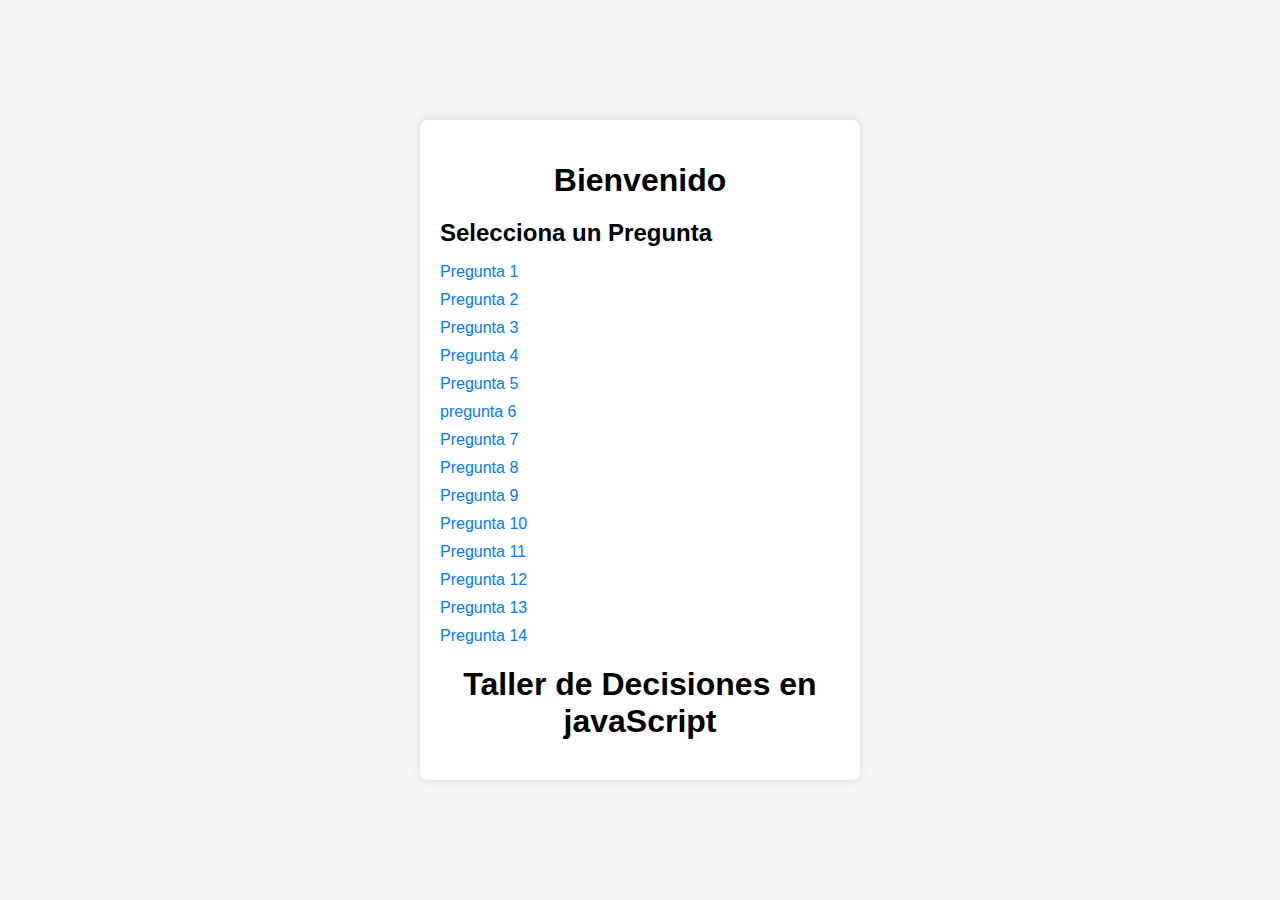
<file: index.html>
<!DOCTYPE html>
<html lang="es">
<head>
    <meta charset="UTF-8">
    <meta name="viewport" content="width=device-width, initial-scale=1.0">
    <title>Taller 2 </title>
    <link rel="stylesheet" href="assets/css/index.css">
</head>
<body>
    <div class="contenedor">
        <h1>Bienvenido</h1>
            
        <div id="talleres">
            <h2>Selecciona un Pregunta</h2>
            <ul>
                <li><a href="1.html">Pregunta 1</a></li>
                <li><a href="2.html">Pregunta 2</a></li>
                <li><a href="3.html">Pregunta 3</a></li>
                <li><a href="4.html">Pregunta 4 </a></li>
                <li><a href="5.html">Pregunta 5</a></li>
                <li><a href="6.html">pregunta 6</a></li>
                <li><a href="7.html">Pregunta 7</a></li>
                <li><a href="8.html">Pregunta 8 </a></li>
                <li><a href="9.html">Pregunta 9</a></li>
                <li><a href="10.html">Pregunta 10</a></li>
                <li><a href="11.html">Pregunta 11</a></li>
                <li><a href="12.html">Pregunta 12 </a></li>
                <li><a href="13.html">Pregunta 13</a></li>
                <li><a href="14.html">Pregunta 14</a></li>
                <h1>Taller de Decisiones en javaScript </h1>
              
            </ul>
        </div>

        
</body>
</html>
</file>
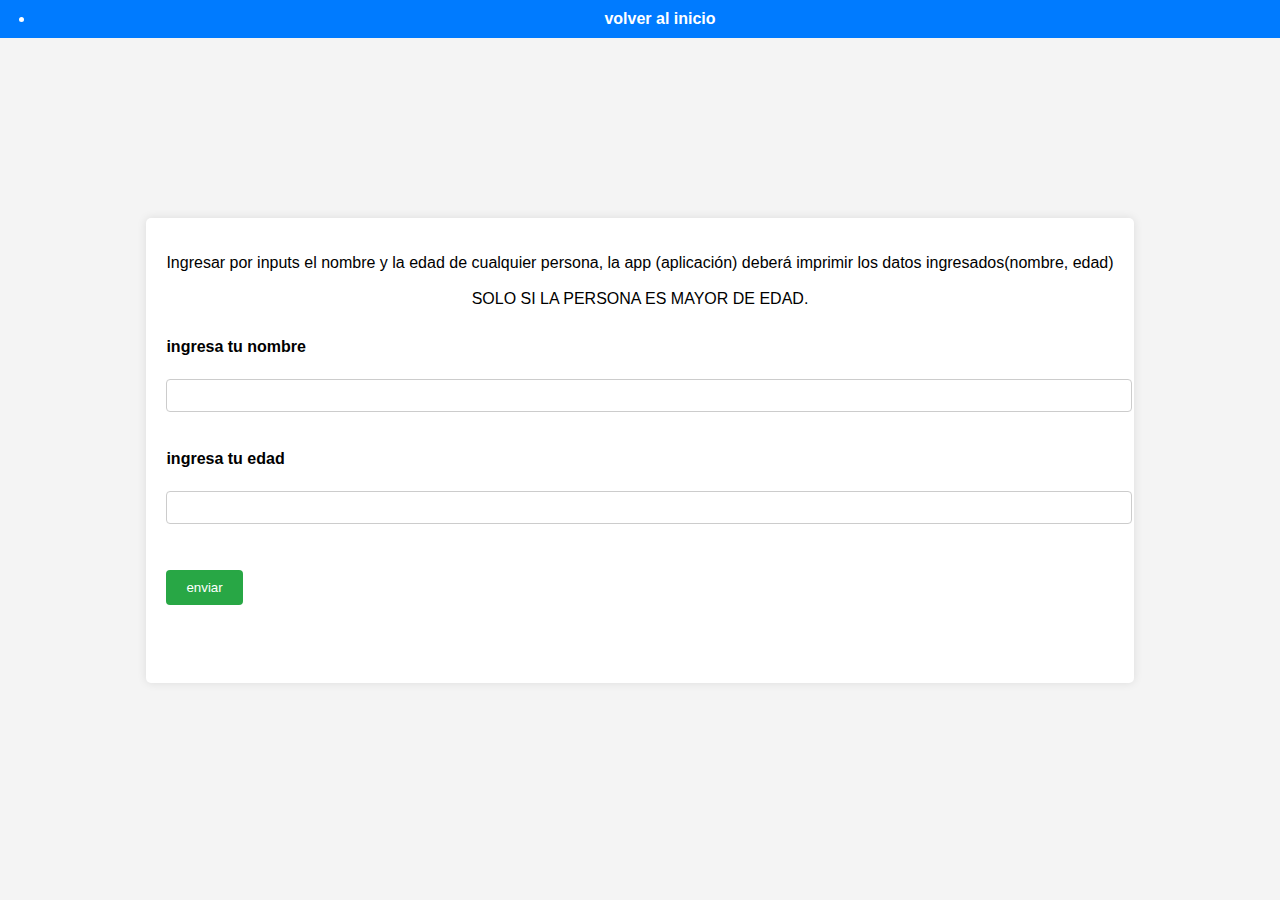
<file: 1.html>
<!DOCTYPE html>
<html lang="en">
<head>
    <meta charset="UTF-8">
    <meta name="viewport" content="width=device-width, initial-scale=1.0">
    <title>documento 1</title>
    <link rel="stylesheet" href="assets/css/1.css">
</head>
<body>
  <div class="menu">

    <li><ul>
      <a href="index.html">volver al inicio</a>
    </ul></li>
  </div>
  <div class="contenedor">
    <p> Ingresar por inputs el nombre y la edad de cualquier persona, la app (aplicación) deberá imprimir
        los datos ingresados(nombre, edad) <BR>
        </BR>SOLO SI LA PERSONA ES MAYOR DE EDAD.</p>
    <label for="nombre">ingresa tu nombre</label>
    <br>
    <input type="text" name="nombre" id="nombre">
    <br>
    <label for="edad">ingresa tu edad</label>
    <br>
    <input type="number" name="edad" id="edad">
    <br>
    <br>
    <button type="button" onclick="enviar()">enviar</button>
    <br>

    <div id="resultado">
      <p id="mensaje"></p>
  </div>
  </div>
   

       
    

    <script src="assets/js/ejemplo1.js"></script>
</body>
</html>
</file>
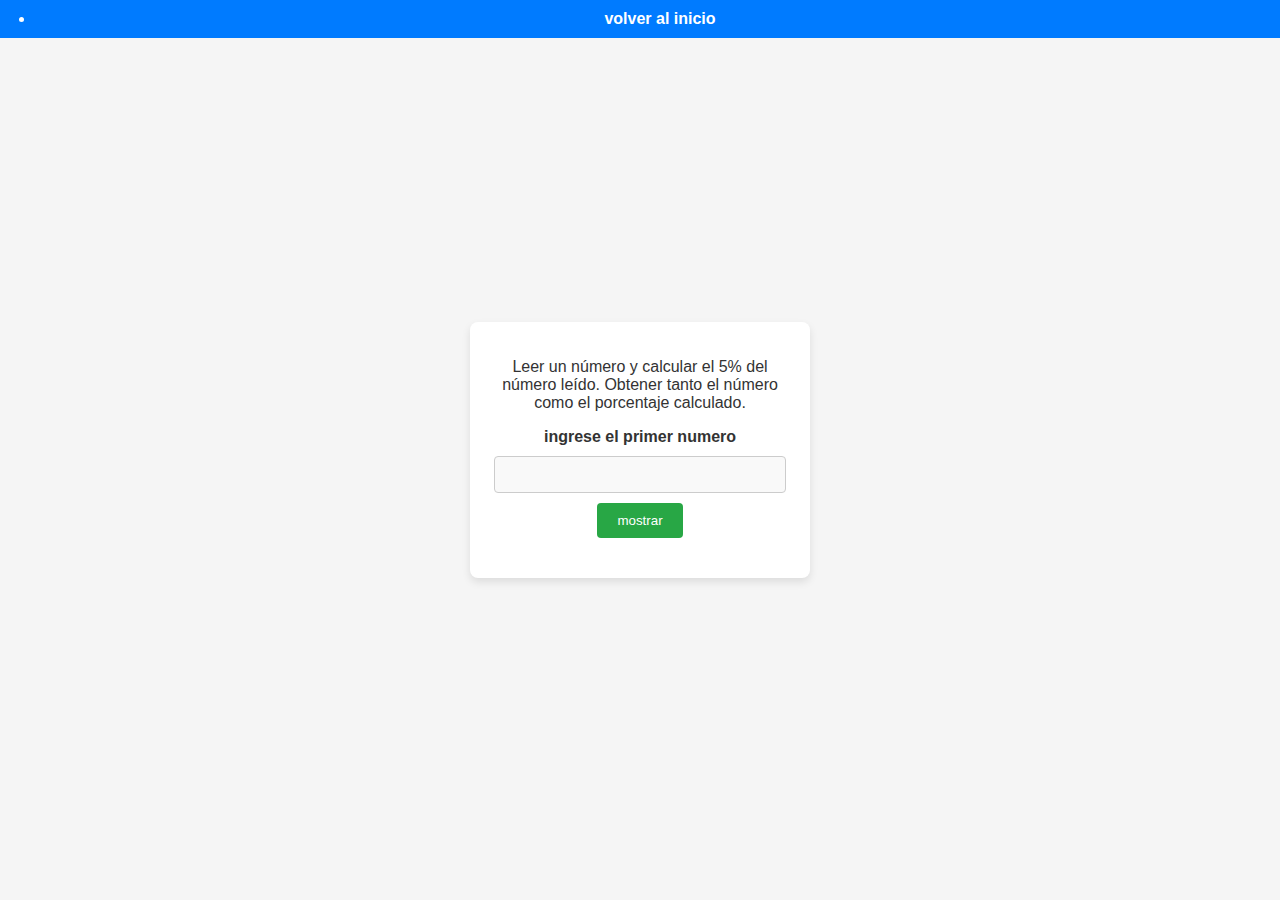
<file: 10.html>
<!DOCTYPE html>
<html lang="en">
<head>
    <meta charset="UTF-8">
    <meta name="viewport" content="width=device-width, initial-scale=1.0">
    <title>Document10</title>
    <link rel="stylesheet" href="assets/css/10.css">
</head>
<body>
    <div class="menu">

        <li><ul>
          <a href="index.html">volver al inicio</a>
        </ul></li>
      </div>
    <div class="contenedor">
        <p>Leer un número y calcular el 5% del número leído. Obtener tanto el número como el porcentaje
            calculado.   </p>
        <label for="numero1">ingrese el primer numero</label>
        <input type="number" name="numero1" id="numero1">
        <br>
       
        
        <button type="button" onclick="mostrar()">mostrar</button>
        <br>
        <div id="resultado">
            <p id="mensaje"></p>
        </div>
    </div>
   
    <script src="assets/js/ejemplo10.js"></script>

</body>
</html>
</file>
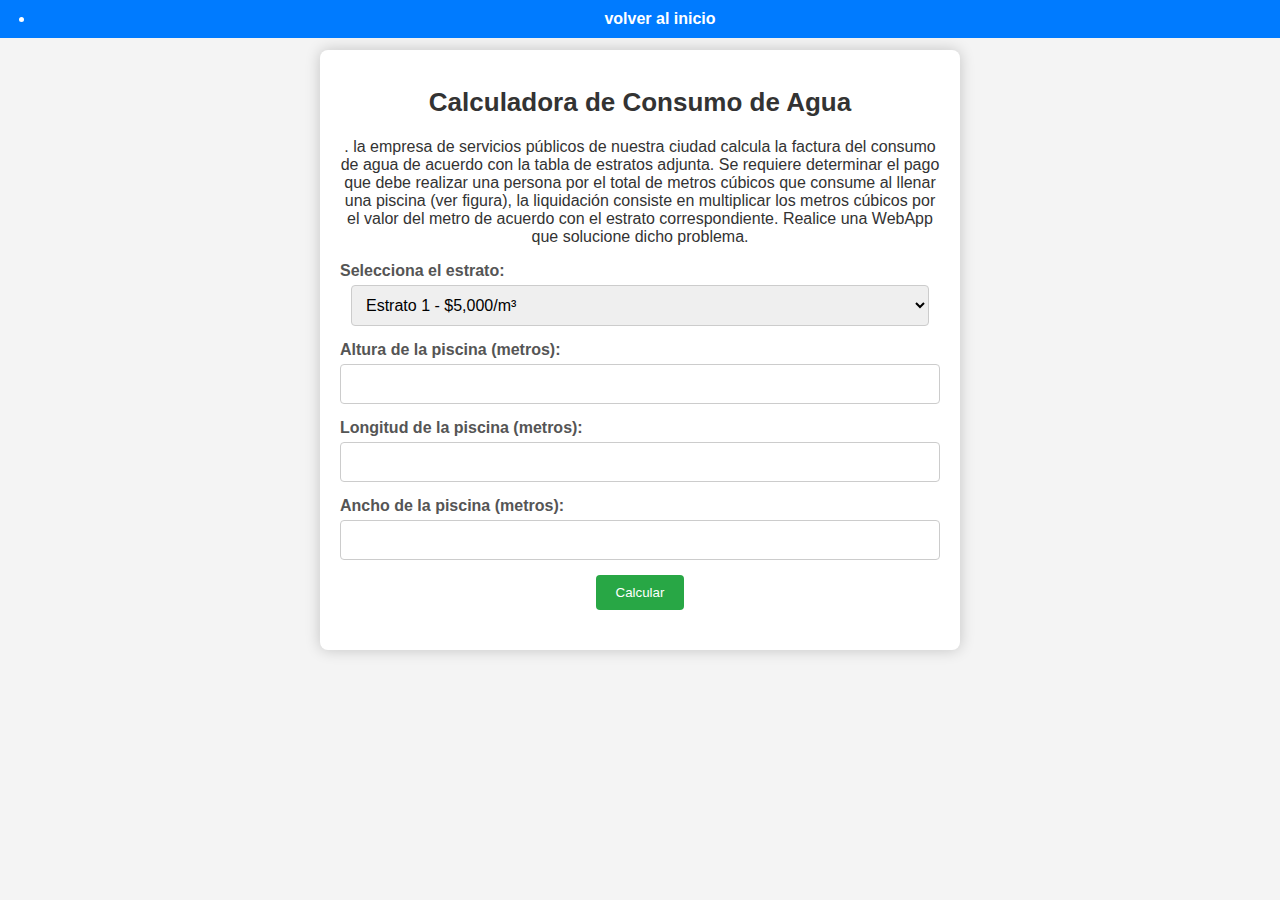
<file: 11.html>
<!DOCTYPE html>
<html lang="es">
<head>
    <meta charset="UTF-8">
    <meta name="viewport" content="width=device-width, initial-scale=1.0">
    <title>Calculadora de Consumo de Agua</title>
    <link rel="stylesheet" href="assets/css/11.css">
</head>
<body>
    <div class="menu">

        <li><ul>
          <a href="index.html">volver al inicio</a>
        </ul></li>
      </div>
    <div class="contenedor">
        <h1>Calculadora de Consumo de Agua</h1>
        <p>. la empresa de servicios públicos de nuestra ciudad calcula la factura del consumo de agua de
            acuerdo con la tabla de estratos adjunta. Se requiere determinar el pago que debe realizar una
            persona por el total de metros cúbicos que consume al llenar una piscina (ver figura), la
            liquidación consiste en multiplicar los metros cúbicos por el valor del metro de acuerdo con el
            estrato correspondiente. Realice una WebApp que solucione dicho problema. </p>

        <label for="estrato">Selecciona el estrato:</label>
        <select id="estrato" required>
            <option value="5000">Estrato 1 - $5,000/m³</option>
            <option value="6500">Estrato 2 - $6,500/m³</option>
            <option value="7000">Estrato 3 - $7,000/m³</option>
            <option value="8000">Estrato 4 - $8,000/m³</option>
            <option value="9200">Estrato 5 - $9,200/m³</option>
        </select>

        <label for="altura">Altura de la piscina (metros):</label>
        <input type="number" name="altura" id="altura">

        <label for="longitud">Longitud de la piscina (metros):</label>
        <input type="number" name="longitud" id="longitud">

        <label for="ancho">Ancho de la piscina (metros):</label>
        <input type="number" name="ancho" id="ancho">

        <button type="button" onclick="calcular()">Calcular</button>
       <br>
        <div id="resultado">
            <p id="mensaje"></p>
        </div>
    </div>
    <script src="assets/js/ejemplo11.js"></script>
</body>
</html>
</file>
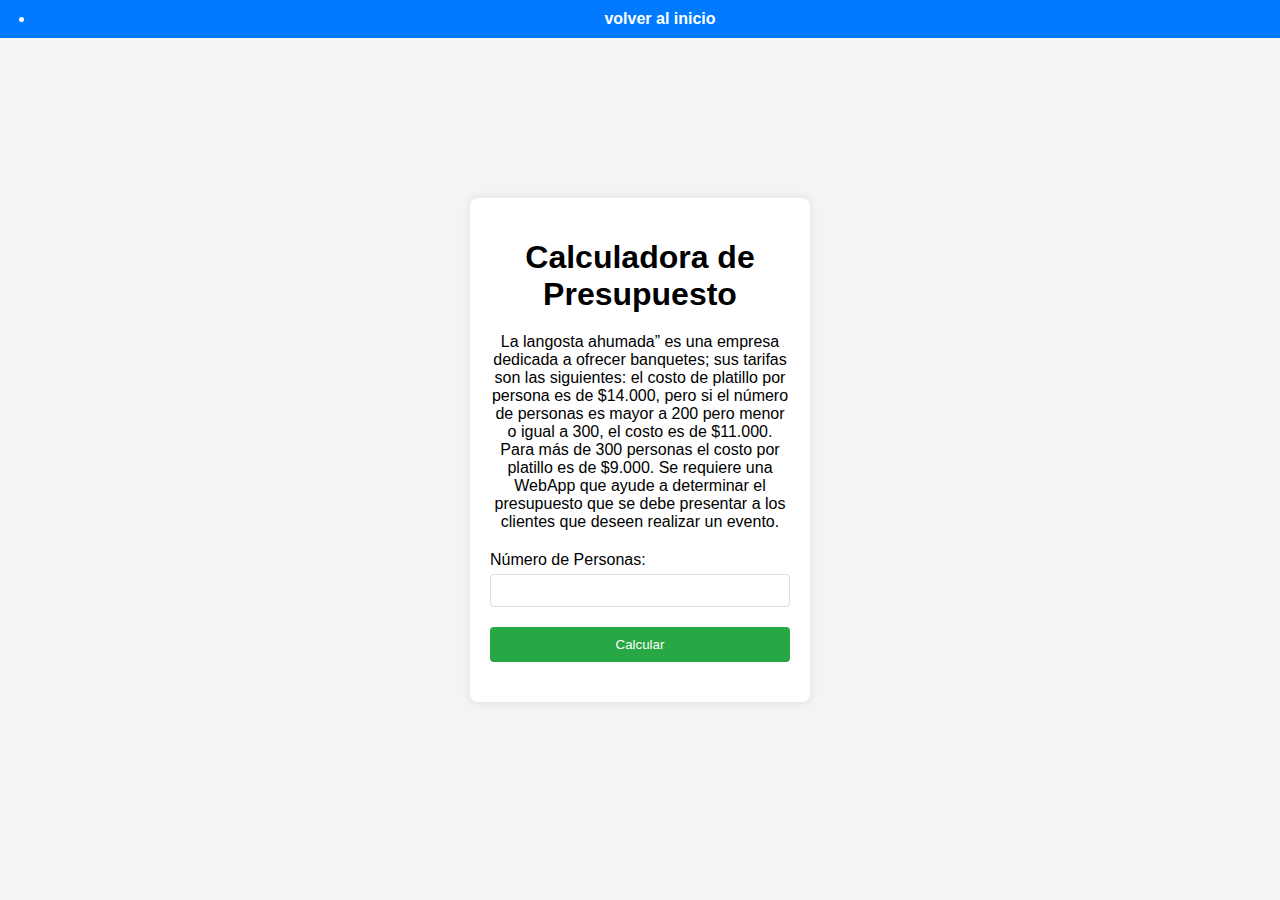
<file: 12.html>
<!DOCTYPE html>
<html lang="es">
<head>
    <meta charset="UTF-8">
    <meta name="viewport" content="width=device-width, initial-scale=1.0">
    <title> La Langosta Ahumada</title>
    <link rel="stylesheet" href="assets/css/12.css">
</head>
<body>
    <div class="menu">

        <li><ul>
          <a href="index.html">volver al inicio</a>
        </ul></li>
      </div>
    <div class="contenedor">
        <h1>Calculadora de Presupuesto</h1>
        <p>La langosta ahumada” es una empresa dedicada a ofrecer banquetes; sus tarifas son las
            siguientes: el costo de platillo por persona es de $14.000, pero si el número de personas es
            mayor a 200 pero menor o igual a 300, el costo es de $11.000. Para más de 300 personas el
            costo por platillo es de $9.000. Se requiere una WebApp que ayude a determinar el
            presupuesto que se debe presentar a los clientes que deseen realizar un evento.</p>
        <form id="formulario">
            <label for="numeroPersonas">Número de Personas:</label>
            <input type="number" id="numeroPersonas" name="numeroPersonas">
            
            <button type="button" onclick="calcularPresupuesto()">Calcular</button>
        </form>
        
        <div id="resultado">
            <p id="mensaje"></p>
        </div>
    </div>

    <script src="assets/js/ejemplo12.js"></script>
</body>
</html>
</file>
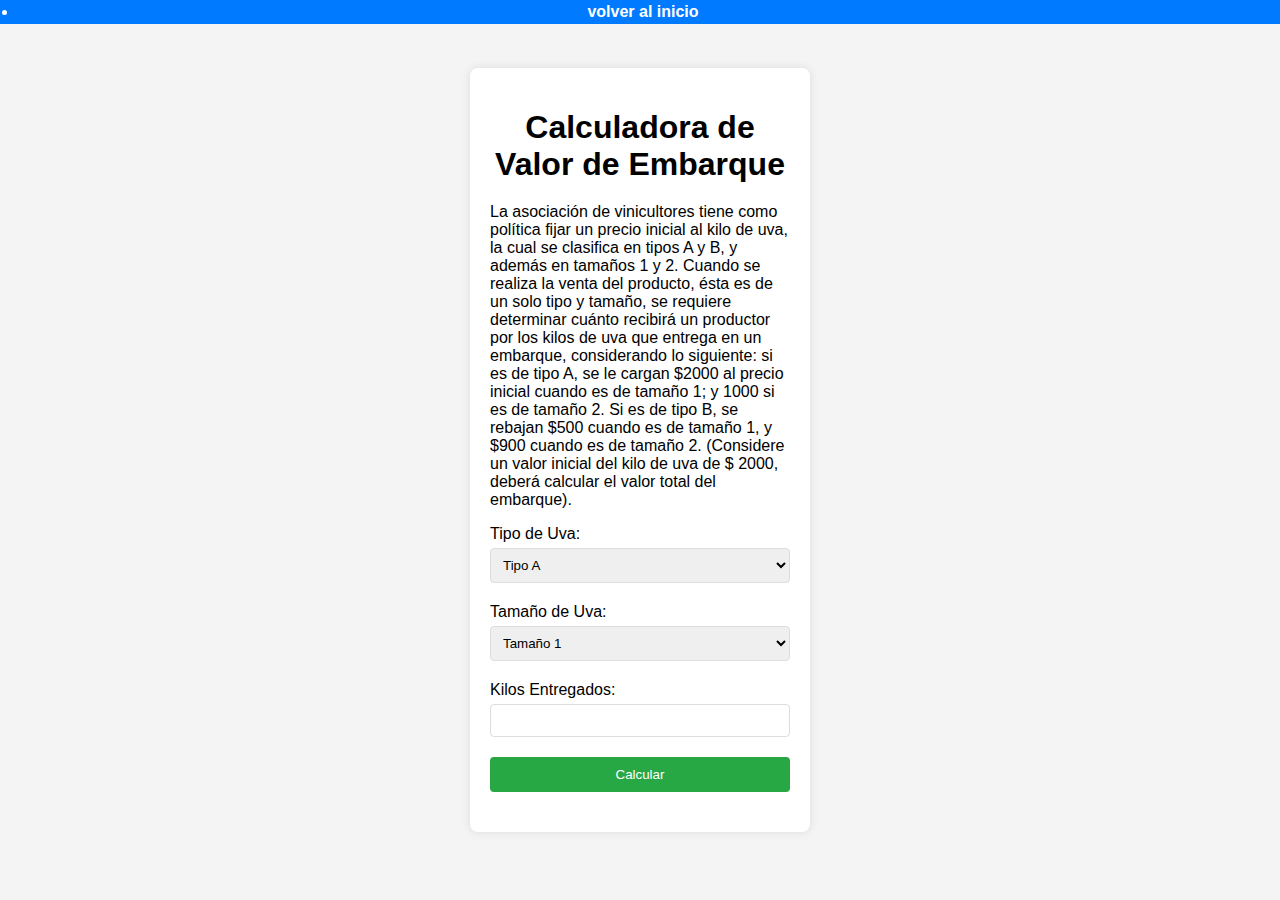
<file: 13.html>
<!DOCTYPE html>
<html lang="es">
<head>
    <meta charset="UTF-8">
    <meta name="viewport" content="width=device-width, initial-scale=1.0">
    <title>Calculadora  Embarque - Vinicultores</title>
    <link rel="stylesheet" href="assets/css/13.css">
</head>
<body>
    <div class="menu">

        <li><ul>
          <a href="index.html">volver al inicio</a>
        </ul></li>
      </div>
    <div class="contenedor">
        <h1>Calculadora de Valor de Embarque</h1>
        <p> La asociación de vinicultores tiene como política fijar un precio inicial al kilo de uva, la cual se
            clasifica en tipos A y B, y además en tamaños 1 y 2. Cuando se realiza la venta del producto,
            ésta es de un solo tipo y tamaño, se requiere determinar cuánto recibirá un productor por los
            kilos de uva que entrega en un embarque, considerando lo siguiente: si es de tipo A, se le
            cargan $2000 al precio inicial cuando es de tamaño 1; y 1000 si es de tamaño 2. Si es de tipo
            B, se rebajan $500 cuando es de tamaño 1, y $900 cuando es de tamaño 2. (Considere un valor
            inicial del kilo de uva de $ 2000, deberá calcular el valor total del embarque).</p>
        <form id="formulario">
            <label for="tipoUva">Tipo de Uva:</label>
            <select id="tipoUva" name="tipoUva" required>
                <option value="A">Tipo A</option>
                <option value="B">Tipo B</option>
            </select>

            <label for="tamanoUva">Tamaño de Uva:</label>
            <select id="tamanoUva" name="tamanoUva" required>
                <option value="1">Tamaño 1</option>
                <option value="2">Tamaño 2</option>
            </select>

            <label for="kilos">Kilos Entregados:</label>
            <input type="number" id="kilos" name="kilos" required>

            <button type="button" onclick="calcularValor()">Calcular</button>
        </form>
        
        <div id="resultado">
            <p id="mensaje"></p>
        </div>
    </div>

    <script src="assets/js/ejemplo13.js"></script>
</body>
</html>
</file>
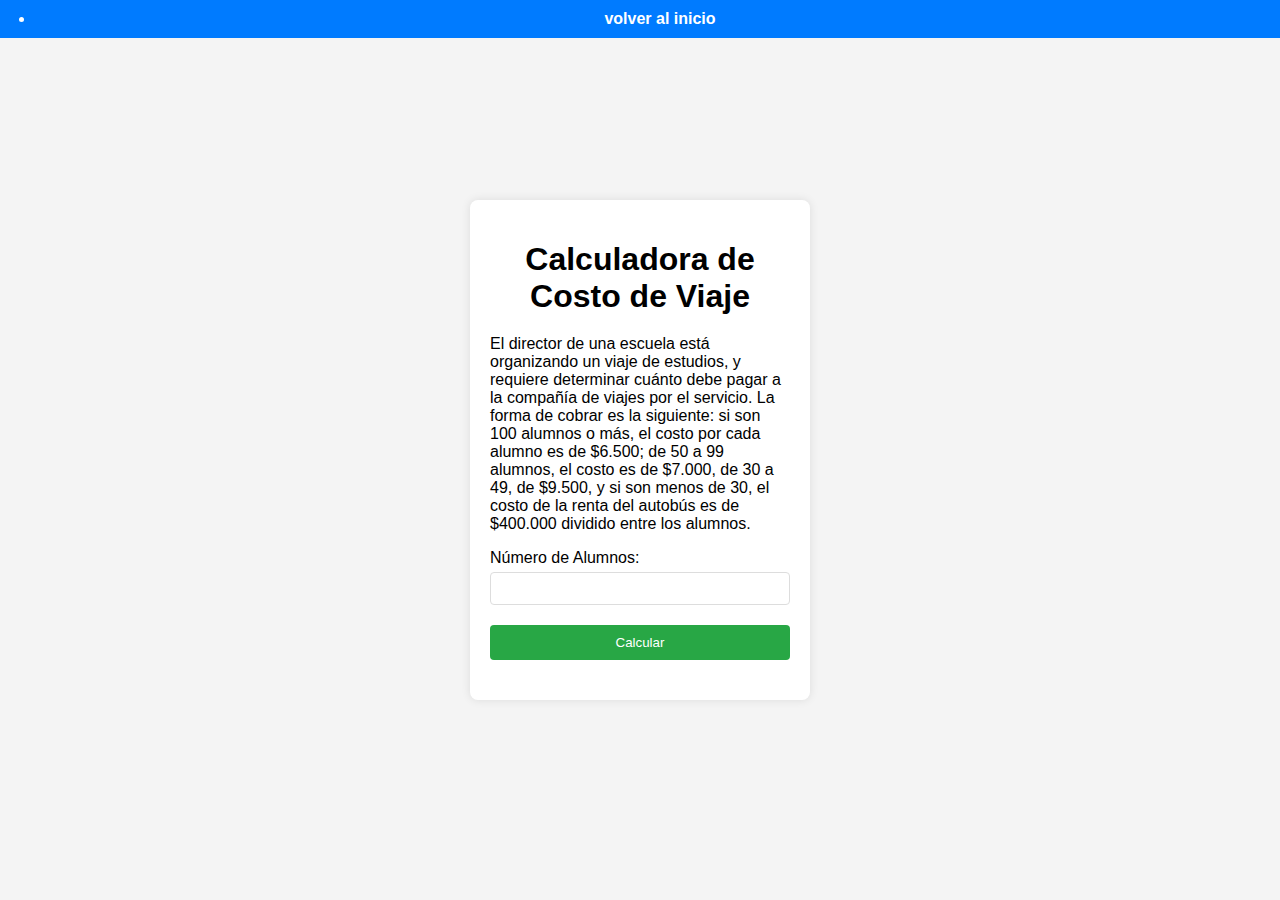
<file: 14.html>
<!DOCTYPE html>
<html lang="es">
<head>
    <meta charset="UTF-8">
    <meta name="viewport" content="width=device-width, initial-scale=1.0">
    <title>Calculadora de Costo de Viaje</title>
    <link rel="stylesheet" href="assets/css/14.css">
</head>
<body>
    <div class="menu">

        <li><ul>
          <a href="index.html">volver al inicio</a>
        </ul></li>
      </div>
    <div class="contenedor">
        
        <h1>Calculadora de Costo de Viaje</h1>
        <p>El director de una escuela está organizando un viaje de estudios, y requiere determinar cuánto
            debe pagar a la compañía de viajes por el servicio. La forma de cobrar es la siguiente: si son
            100 alumnos o más, el costo por cada alumno es de $6.500; de 50 a 99 alumnos, el costo es
            de $7.000, de 30 a 49, de $9.500, y si son menos de 30, el costo de la renta del autobús es de
            $400.000 dividido entre los alumnos.</p>
        <form id="formulario">
            <label for="numeroAlumnos">Número de Alumnos:</label>
            <input type="number" id="numeroAlumnos" name="numeroAlumnos" required>
            
            <button type="button" onclick="calcularCosto()">Calcular</button>
        </form>
        
        <div id="resultado">
            <p id="mensaje"></p>
        </div>
    </div>

    <script src="assets/js/ejemplo14.js"></script>
</body>
</html>
</file>
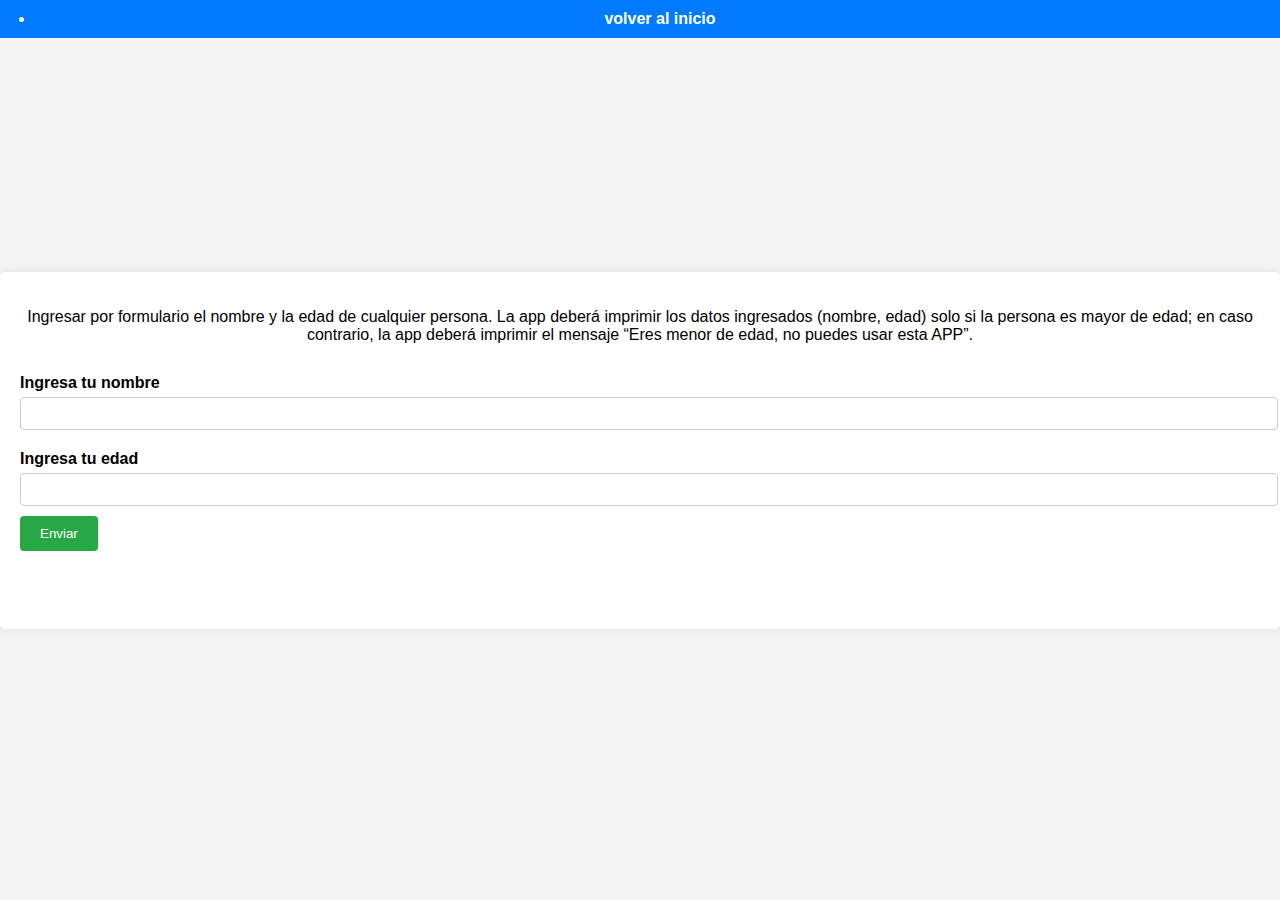
<file: 2.html>
<!DOCTYPE html>
<html lang="en">
<head>
    <meta charset="UTF-8">
    <meta name="viewport" content="width=device-width, initial-scale=1.0">
    <title>documento 2</title>
    <link rel="stylesheet" href="assets/css/2.css">
</head>
<body>
    <div class="menu">

        <li><ul>
          <a href="index.html">volver al inicio</a>
        </ul></li>
      </div>
    <div class="contenedor">
        <p>Ingresar por formulario el nombre y la edad de cualquier persona. La app deberá
            imprimir los datos ingresados (nombre, edad) solo si la persona es mayor de edad; en caso
            contrario, la app deberá imprimir el mensaje “Eres menor de edad, no puedes usar esta APP”.
        </p>
        <label for="nombre">Ingresa tu nombre</label>
        <input type="text" name="nombre" id="nombre">

        <label for="edad">Ingresa tu edad</label>
        <input type="number" name="edad" id="edad">

        <button type="button" onclick="enviar()">Enviar</button>
        <br>
        <div id="resultado">
            <p id="mensaje"></p>
        </div>
    </div>

    <script src="assets/js/ejemplo2.js"></script>
</body>
</html>
</file>
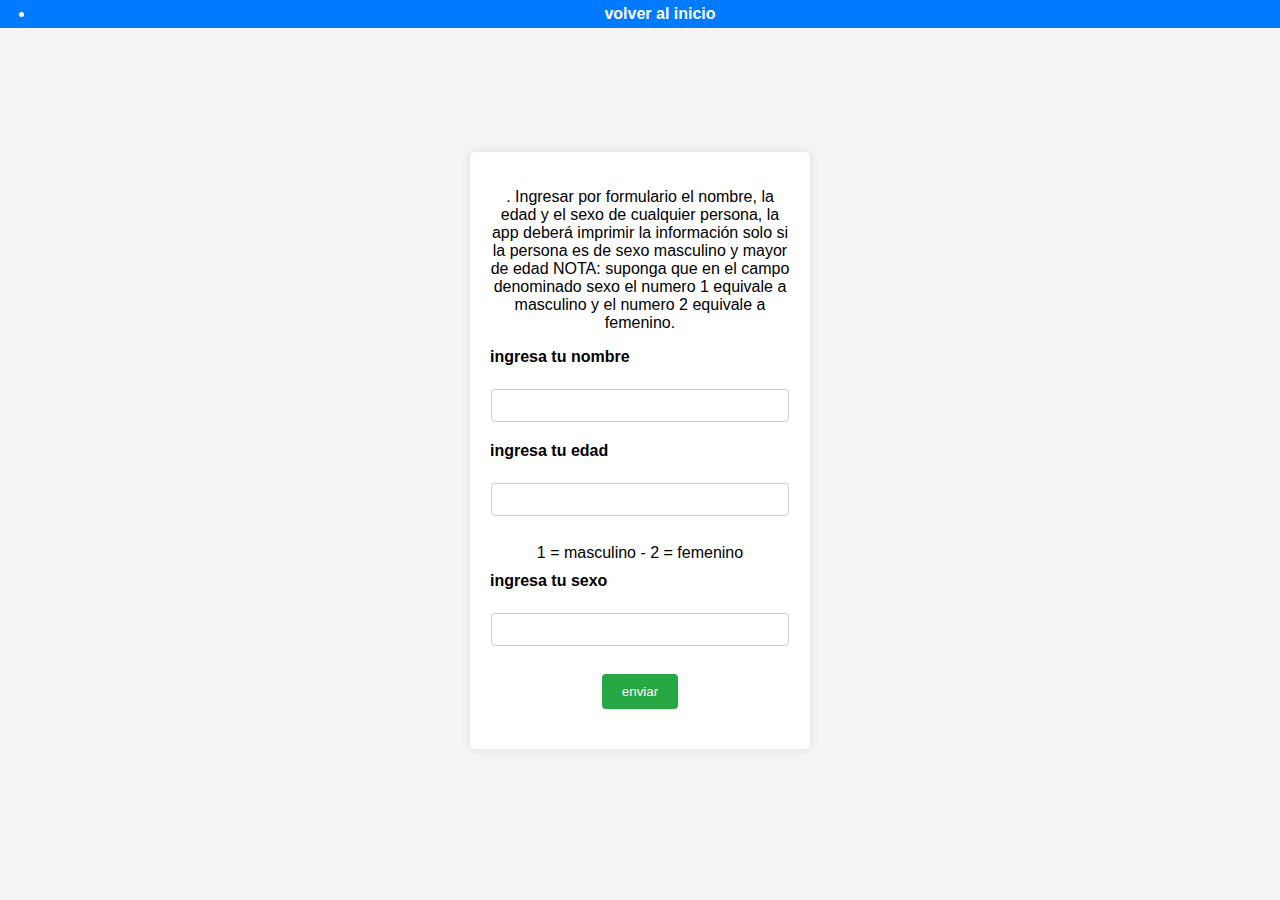
<file: 3.html>
<!DOCTYPE html>
<html lang="en">
<head>
    <meta charset="UTF-8">
    <meta name="viewport" content="width=device-width, initial-scale=1.0">
    <title>documento 3</title>
    <link rel="stylesheet" href="assets/css/3.css">
</head>
<body>
    <div class="menu">

        <li><ul>
          <a href="index.html">volver al inicio</a>
        </ul></li>
      </div>
    <div class="contenedor">
        <p>
            . Ingresar por formulario el nombre, la edad y el sexo de cualquier persona, la app deberá imprimir
la información solo si la persona es de sexo masculino y mayor de edad
NOTA: suponga que en el campo denominado sexo el numero 1 equivale a masculino y
el numero 2 equivale a femenino.

        </p>

        <label for="nombre">ingresa tu nombre</label>
        <br>
        <input type="text" name="nombre" id="nombre">
        <br>
        <label for="edad">ingresa tu edad</label>
        <br>
        <input type="number" name="edad" id="edad">
        <br><br>
        <h> 1 = masculino - 2 = femenino </h>
        <br>
        <label for="sexo">ingresa tu sexo </label>
        <br>
           <input type="number" name="sexo" id="sexo">
        <br>
        <br>
        <button type="button" onclick="enviar()">enviar</button>
        <br>
        <div id="resultado">
          <p id="mensaje"></p>
      </div>
    </div>
    
       
    

    <script src="assets/js/ejemplo3.js"></script>
</body>
</html>
</file>
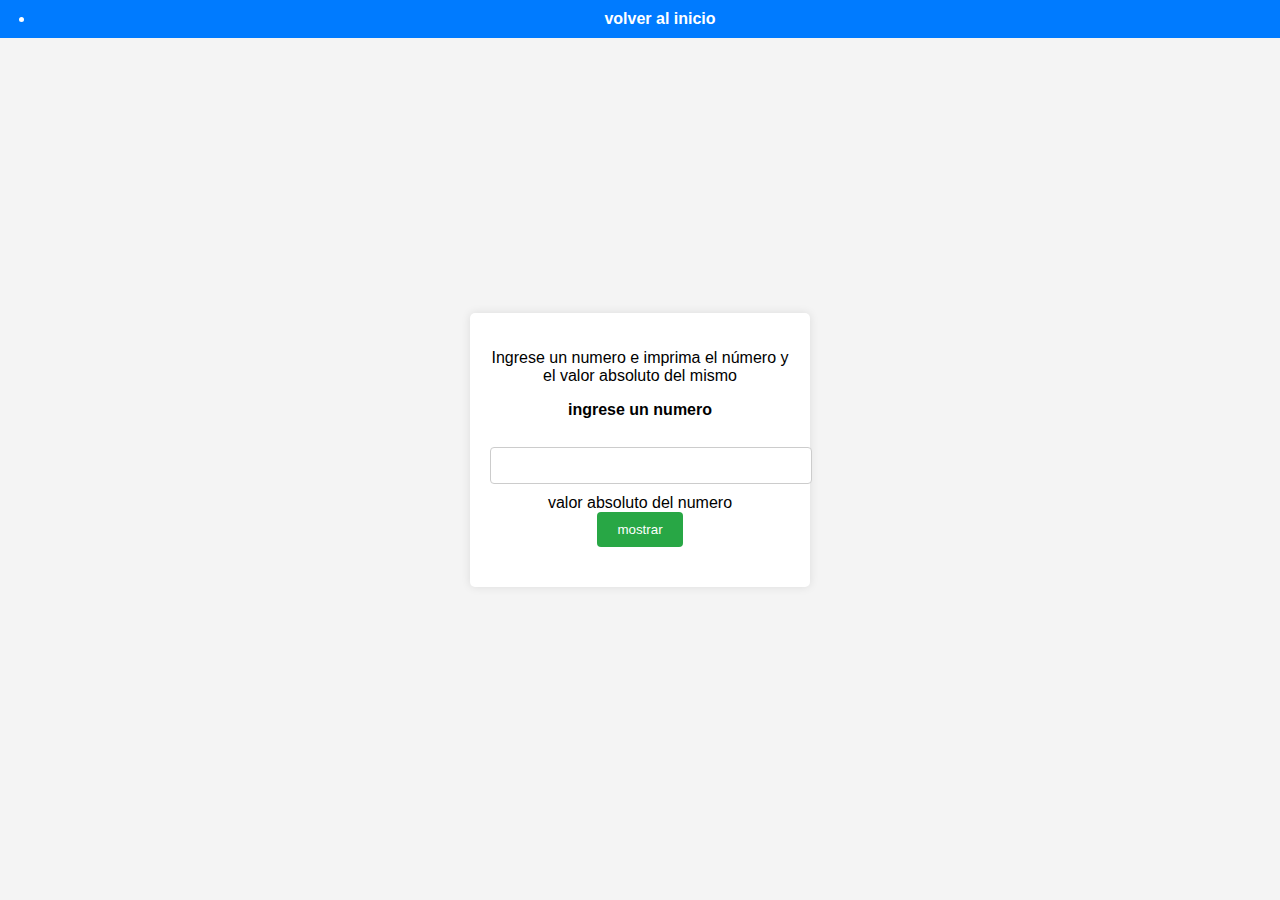
<file: 4.html>
<!DOCTYPE html>
<html lang="en">
<head>
    <meta charset="UTF-8">
    <meta name="viewport" content="width=device-width, initial-scale=1.0">
    <title>documento 4 </title>
    <link rel="stylesheet" href="assets/css/4.css">
</head>
<body>
    <div class="menu">

        <li><ul>
          <a href="index.html">volver al inicio</a>
        </ul></li>
      </div>
    <div class="contenedor">
        <p> Ingrese un numero e imprima el número y el valor absoluto del mismo</p>

        <label for="numero">ingrese un numero </label>
    <br>
    <input type="number" name="numero" id="numero" >
    <br>
    <h>valor absoluto del numero</h>
    <br>
    <button type="button" onclick="mostrar()">mostrar</button>
    
    <div id="resultado">
      <p id="mensaje"></p>
  </div>
    </div>
    

    <script src="assets/js/ejemplo4.js"></script>
</body>
</html>
</file>
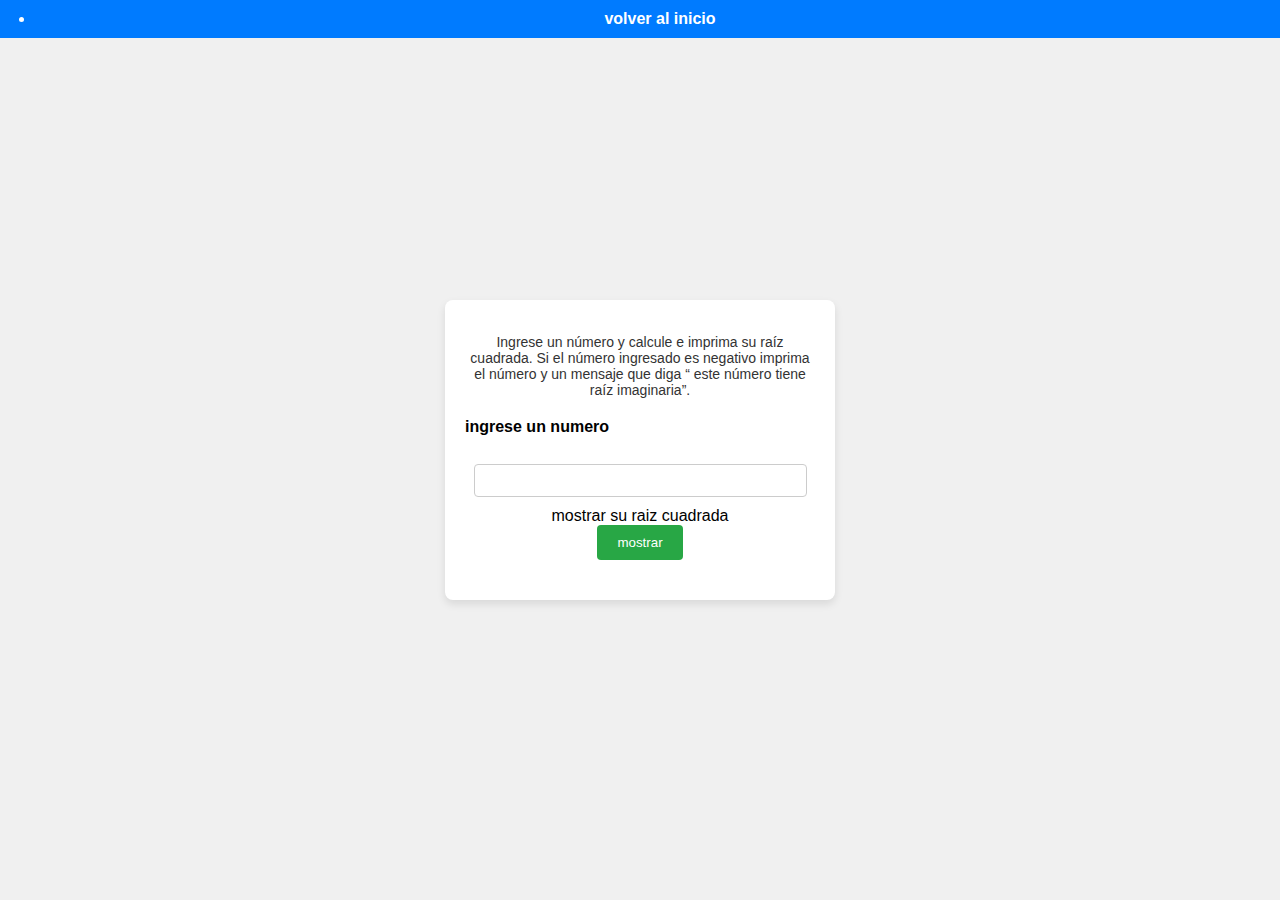
<file: 5.html>
<!DOCTYPE html>
<html lang="en">
<head>
    <meta charset="UTF-8">
    <meta name="viewport" content="width=device-width, initial-scale=1.0">
    <title>documento 5
    </title>

    <link rel="stylesheet" href="assets/css/5.css">
</head>
<body>
    <div class="menu">

        <li><ul>
          <a href="index.html">volver al inicio</a>
        </ul></li>
      </div>
    <div class="contenedor">
        <p>Ingrese un número y calcule e imprima su raíz cuadrada. Si el número ingresado es negativo
            imprima el número y un mensaje que diga “ este número tiene raíz imaginaria”.</p>
        <label for="numero">ingrese un numero </label>
        <br>
        <input type="number" name="numero" id="numero">
        <br>
        <h>mostrar su raiz cuadrada</h>
        <br>
        <button type="button" onclick="mostrar()">mostrar</button>
        <br>
        <div id="resultado">
            <p id="mensaje"></p>
        </div>
    </div>
    
    

    <script src="assets/js/ejemplo5.js"></script>
</body>
</html>
</file>
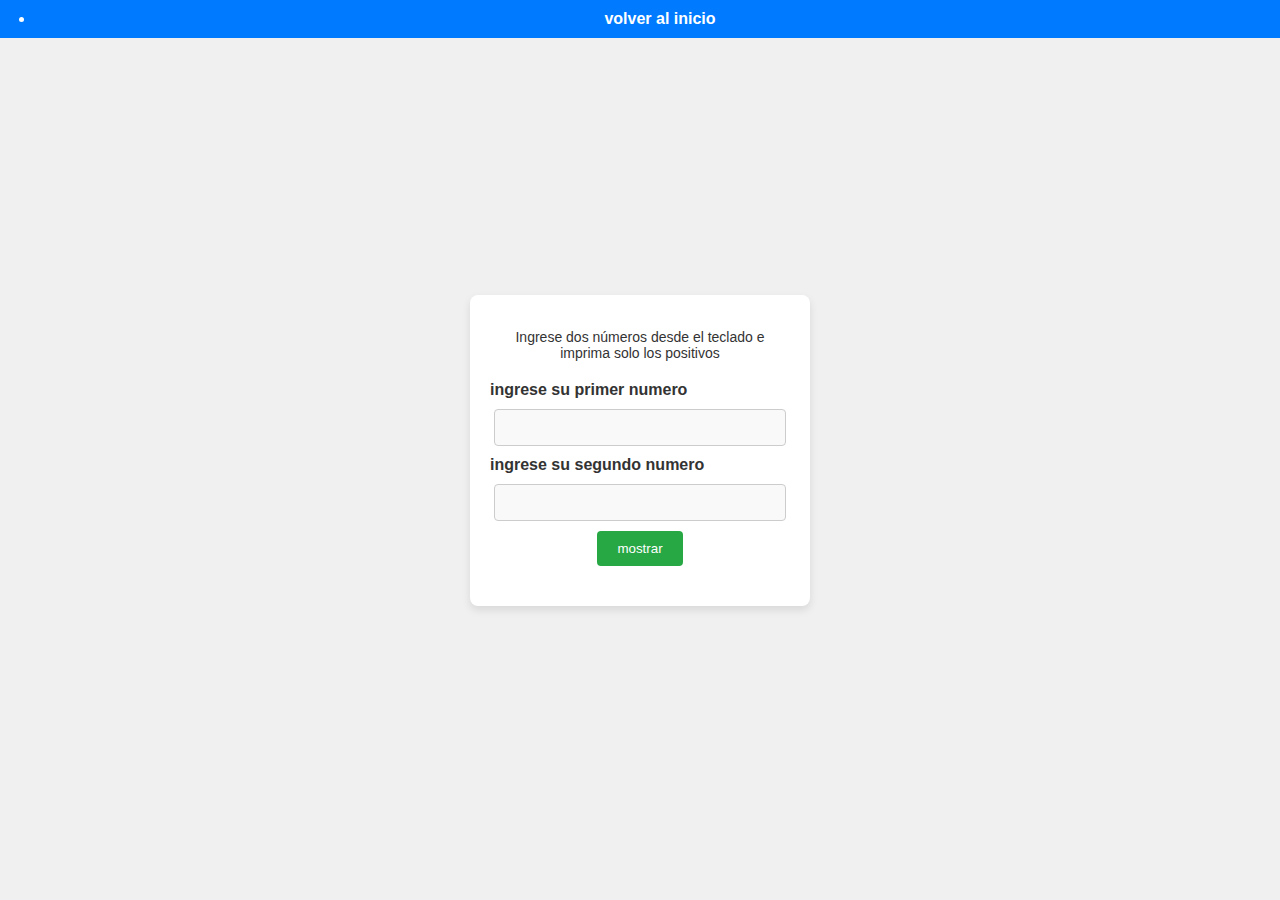
<file: 6.html>
<!DOCTYPE html>
<html lang="en">
<head>
    <meta charset="UTF-8">
    <meta name="viewport" content="width=device-width, initial-scale=1.0">
    <title> documento 6 </title>
    <link rel="stylesheet" href="assets/css/6.css">
</head>
<body>
    <div class="menu">

        <li><ul>
          <a href="index.html">volver al inicio</a>
        </ul></li>
      </div>
    <div class="contenedor">
            <p> Ingrese dos números desde el teclado e imprima solo los positivos</p>
        <label for="numero1">ingrese su primer numero</label>
        <input type="number" name="numero1" id="numero1">
        <br>
        <label for="numero2">ingrese su segundo numero</label>
        <input type="number" name="number2" id="numero2">
    <br>
    
    <button type="button" onclick="mostrar()"> mostrar</button>
    <br>
    <div id="resultado">
      <p id="mensaje"></p>
  </div>
    </div>
  

<script src="assets/js/ejemplo6.js"></script>
</body>
</html>
</file>
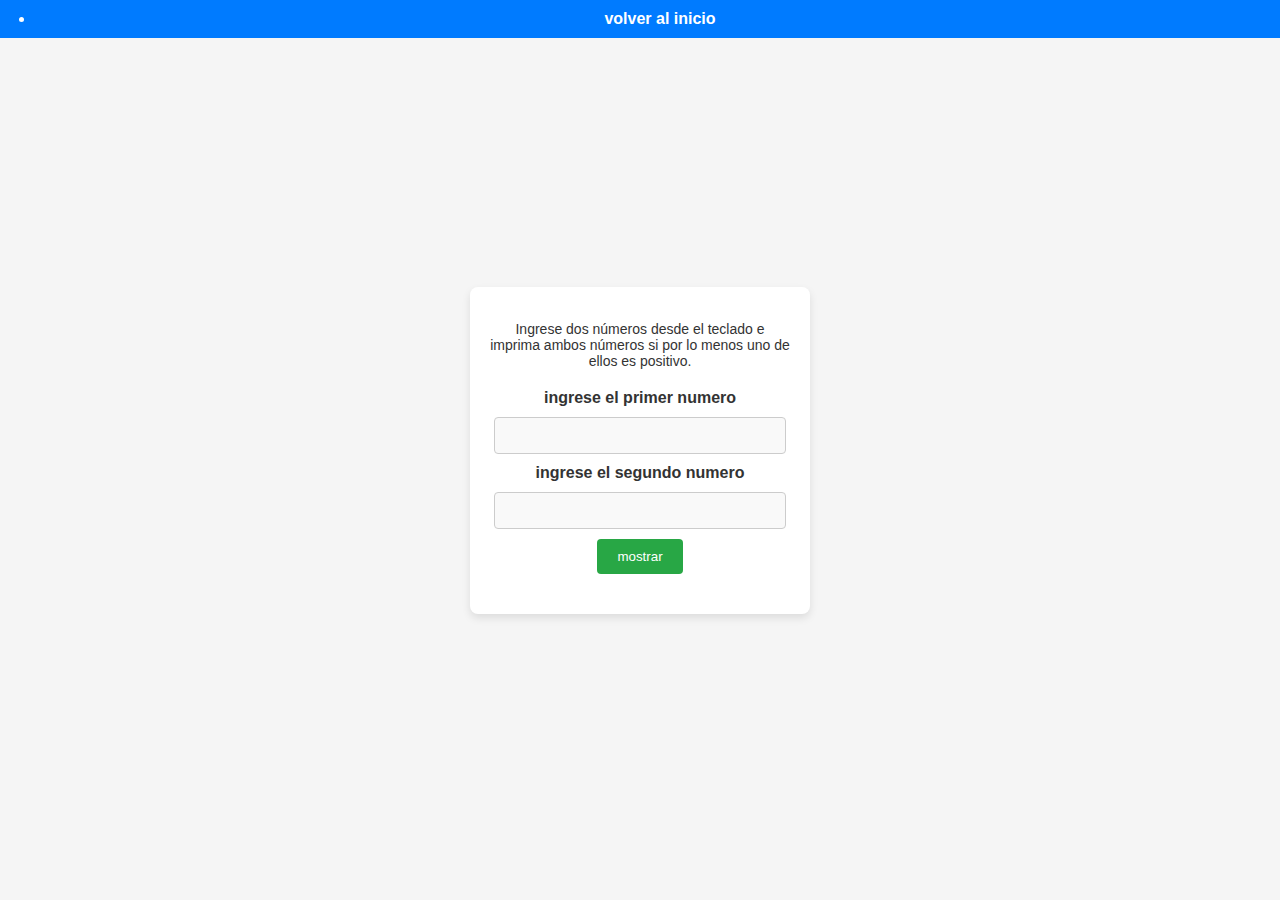
<file: 7.html>
<!DOCTYPE html>
<html lang="en">
<head>
    <meta charset="UTF-8">
    <meta name="viewport" content="width=device-width, initial-scale=1.0">
    <title>Document 7 </title>
    <link rel="stylesheet" href="assets/css/7.css">
</head>
<body>
    <div class="menu">

        <li><ul>
          <a href="index.html">volver al inicio</a>
        </ul></li>
      </div>
    <div class="contenedor">
        <p>Ingrese dos números desde el teclado e imprima ambos números si por lo menos uno de ellos
            es positivo.
            </p>
        <label for="numero1">ingrese el primer numero</label>
        <input type="number" name="numero1" id="numero1">
        <br>
        <label for="numero2">ingrese el segundo numero</label>
        <input type="number" name="numero2" id="numero2">
     <br>
        
        <button type="button" onclick="mostrar()">mostrar</button>
        <div id="resultado">
            <p id="mensaje"></p>
        </div>
    </div>
  
    <script src="assets/js/ejemplo7.js"></script>
</body>
</html>
</file>
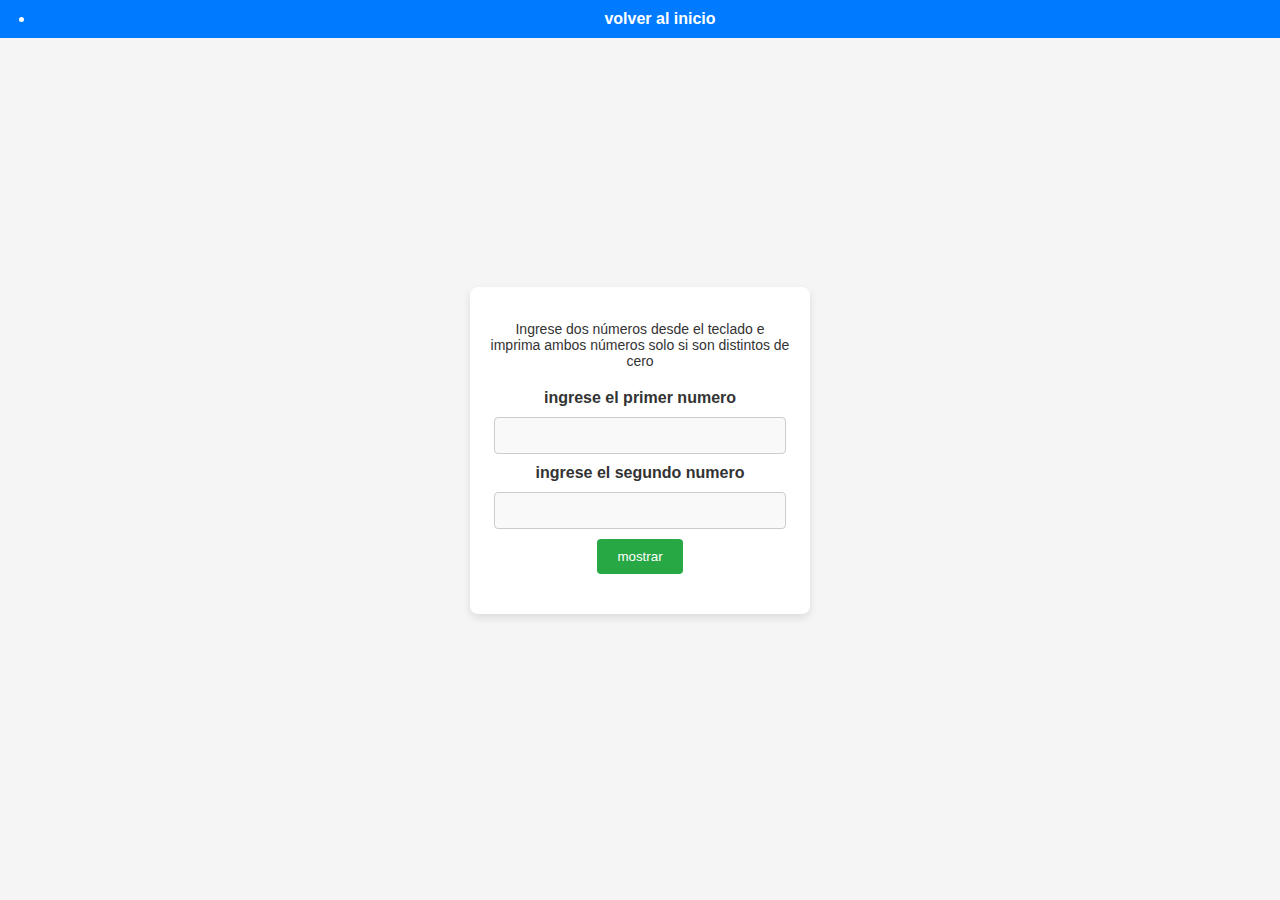
<file: 8.html>
<!DOCTYPE html>
<html lang="en">
<head>
    <meta charset="UTF-8">
    <meta name="viewport" content="width=device-width, initial-scale=1.0">
    <title>Document</title>
    <link rel="stylesheet" href="assets/css/8.css">
</head>
<body>
    <div class="menu">

        <li><ul>
          <a href="index.html">volver al inicio</a>
        </ul></li>
      </div>
    <div class="contenedor">
        <p>Ingrese dos números desde el teclado e imprima ambos números solo si son distintos de cero</p>
        <label for="numero1">ingrese el primer numero</label>
        <input type="number" name="numero1" id="numero1">
        <br>
        <label for="numero2">ingrese el segundo numero</label>
        <input type="number" name="numero2" id="numero2">
     <br>
        
        <button type="button" onclick="mostrar()">mostrar</button>
        <br>
        <div id="resultado">
          <p id="mensaje"></p>
      </div>
    </div>
   
    <script src="assets/js/ejemplo8.js"></script>

</body>
</html>
</file>
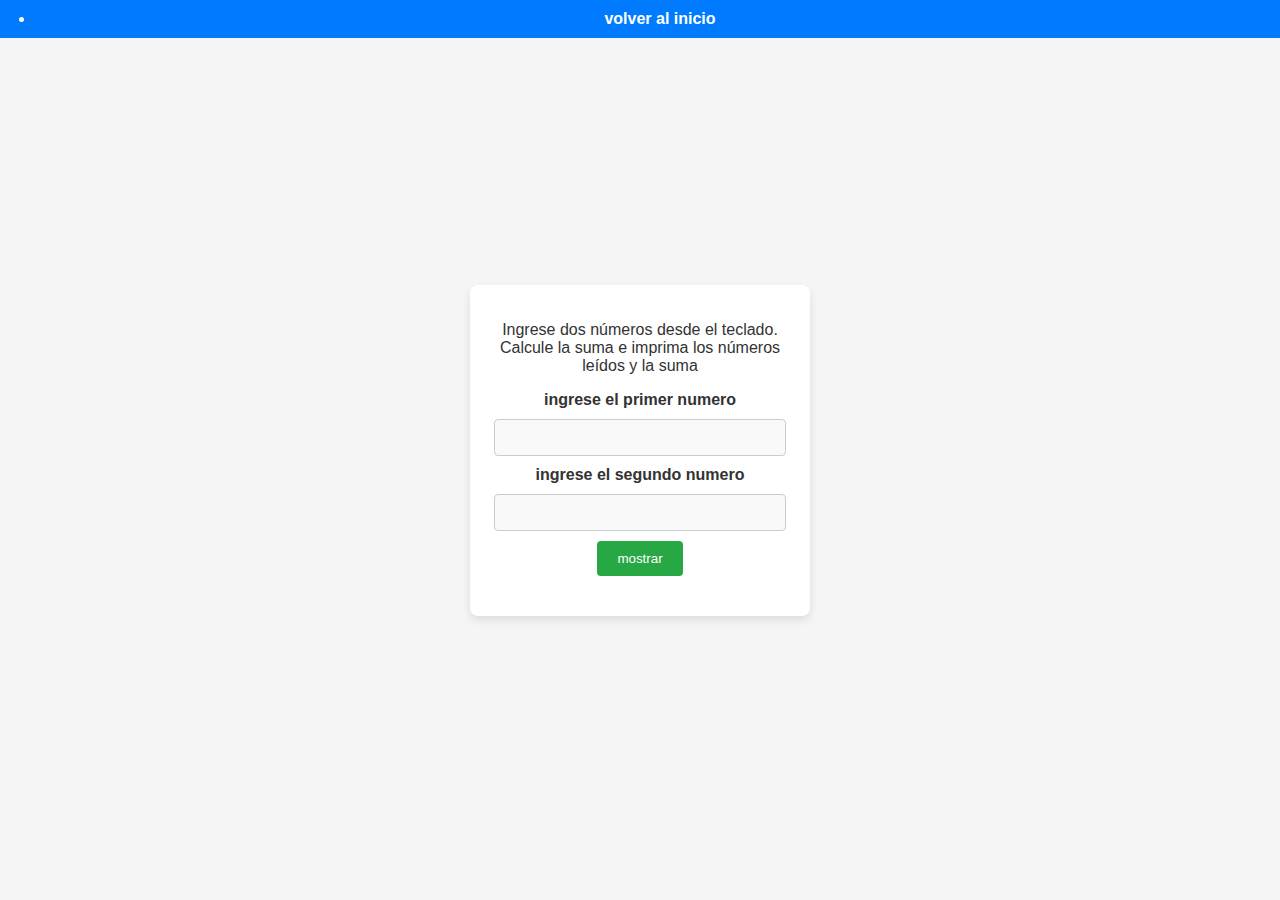
<file: 9.html>
<!DOCTYPE html>
<html lang="en">
<head>
    <meta charset="UTF-8">
    <meta name="viewport" content="width=device-width, initial-scale=1.0">
    <title>Document9</title>
    <link rel="stylesheet" href="assets/css/9.css">
</head>
<body>
    <div class="menu">

        <li><ul>
          <a href="index.html">volver al inicio</a>
        </ul></li>
      </div>
    <div class="contenedor">
        <p>Ingrese dos números desde el teclado. Calcule la suma e imprima los números leídos y la suma</p>
        <label for="numero1">ingrese el primer numero</label>
        <input type="number" name="numero1" id="numero1">
        <br>
        <label for="numero2">ingrese el segundo numero</label>
        <input type="number" name="numero2" id="numero2">
     <br>
        
        <button type="button" onclick="mostrar()">mostrar</button>
        <br>
        <div id="resultado">
          <p id="mensaje"></p>
      </div>
    </div>
   
    <script src="assets/js/ejemplo9.js"></script>

</body>
</html>
</file>
<file: assets/css/index.css>
body {
    font-family: Arial, sans-serif;
    background-color: #f4f4f4;
    display: flex;
    justify-content: center;
    align-items: center;
    height: 100vh;
    margin: 0;
}

.contenedor {
    background-color: #ffffff;
    padding: 20px;
    border-radius: 8px;
    box-shadow: 0 0 10px rgba(0, 0, 0, 0.1);
    width: 400px;
}

h1 {
    text-align: center;
    margin-bottom: 20px;
}

h2 {
    margin-top: 20px;
    margin-bottom: 10px;
}

ul {
    list-style: none;
    padding: 0;
}

li {
    margin-bottom: 10px;
}

a {
    color: #007BFF;
    text-decoration: none;
}

a:hover {
    text-decoration: underline;
}

form {
    display: flex;
    flex-direction: column;
}

label {
    margin-bottom: 5px;
}

input[type="number"] {
    padding: 8px;
    margin-bottom: 20px;
    border: 1px solid #ddd;
    border-radius: 4px;
}

button {
    padding: 10px 20px;
    background-color: #28a745;
    color: #fff;
    border: none;
    border-radius: 4px;
    cursor: pointer;
}

button:hover {
    background-color: #218838;
}

#resultado {
    margin-top: 20px;
}

#mensaje {
    font-size: 18px;
    font-weight: bold;
}

#talleres, #calculadora, #informacion {
    margin-bottom: 20px;
}
</file>
<file: assets/css/1.css>
body {
    font-family: Arial, sans-serif;
    margin: 0;
    padding: 0;
    display: flex;
    justify-content: center;
    align-items: center;
    min-height: 100vh;
    background-color: #f4f4f4;
}

p {
    text-align: center;
    margin-bottom: 20px;
}

.contenedor{
    display: flex;
    flex-direction: column;
    align-items: flex-start;
    background-color: #fff;
    padding: 20px;
    border-radius: 5px;
    box-shadow: 0 0 10px rgba(0, 0, 0, 0.1);
}

label {
    margin-top: 10px;
    margin-bottom: 5px;
    font-weight: bold;
}

input[type="text"] {
    width: 100%;
    padding: 8px;
    margin-bottom: 10px;
    border: 1px solid #ccc;
    border-radius: 4px;
}
input[type="number"] {
    width: 100%;
    padding: 8px;
    margin-bottom: 10px;
    border: 1px solid #ccc;
    border-radius: 4px;
}


button {
    padding: 10px 20px;
    background-color: #28a745;
    color: #fff;
    border: none;
    border-radius: 4px;
    cursor: pointer;
}

button:hover {
    background-color: #218838;
}

.menu {
    background-color: #007bff; 
    color: #ffffff; 
    padding: 10px 20px;
    position: fixed; 
    top: 0;
    left: 0;
    width: 100%; 
    z-index: 1000; 
}

.menu ul {
    list-style-type: none; 
    margin: 0; 
    padding: 0; 
    display: flex; 
    justify-content: center;
}

.menu li {
    margin: 0 15px;
}

.menu a {
    color: #ffffff; 
    text-decoration: none; 
    font-weight: bold; 
}

.menu a:hover {
    text-decoration: underline; 
}

#resultado {
    margin-top: 20px;
}

#mensaje {
    font-size: 18px;
    font-weight: bold;
}
</file>
<file: assets/css/10.css>
body {
    font-family: Arial, sans-serif;
    background-color: #f5f5f5; 
    margin: 0;
    padding: 0;
    display: flex;
    justify-content: center;
    align-items: center;
    min-height: 100vh;
}

.contenedor {
    background-color: #ffffff; 
    padding: 20px;
    border-radius: 8px;
    box-shadow: 0 4px 8px rgba(0, 0, 0, 0.1);
    width: 300px;
    text-align: center;
    color: #333333; 
}

label {
    font-weight: bold;
    display: block;
    margin-bottom: 10px;
    color: #333333; 
}

input[type="number"] {
    width: 90%;
    padding: 10px;
    margin-bottom: 10px;
    border: 1px solid #ccc;
    border-radius: 4px;
    color: #333333; 
    background-color: #f9f9f9;
}

button {
    padding: 10px 20px;
    background-color: #28a745;
    color: #fff;
    border: none;
    border-radius: 4px;
    cursor: pointer;
}

button:hover {
    background-color: #218838;
}
.menu {
    background-color: #007bff; 
    color: #ffffff; 
    padding: 10px 20px;
    position: fixed; 
    top: 0;
    left: 0;
    width: 100%; 
    z-index: 1000; 
}

.menu ul {
    list-style-type: none; 
    margin: 0; 
    padding: 0; 
    display: flex; 
    justify-content: center;
}

.menu li {
    margin: 0 15px;
}

.menu a {
    color: #ffffff; 
    text-decoration: none; 
    font-weight: bold; 
}

.menu a:hover {
    text-decoration: underline; 
}
.menu {
    background-color: #007bff; 
    color: #ffffff; 
    padding: 10px 20px;
    position: fixed; 
    top: 0;
    left: 0;
    width: 100%; 
    z-index: 1000; 
}

.menu ul {
    list-style-type: none; 
    margin: 0; 
    padding: 0; 
    display: flex; 
    justify-content: center;
}

.menu li {
    margin: 0 15px;
}

.menu a {
    color: #ffffff; 
    text-decoration: none; 
    font-weight: bold; 
}

.menu a:hover {
    text-decoration: underline; 
}

#resultado {
    margin-top: 20px;
}

#mensaje {
    font-size: 18px;
    font-weight: bold;
}
</file>
<file: assets/css/11.css>
body {
    font-family: Arial, sans-serif;
    background-color: #f4f4f4;
    color: #333;
    text-align: center;
    margin: 0;
    padding: 0;
}

.contenedor {
    width: 90%;
    max-width: 600px;
    margin: 50px auto;
    padding: 20px;
    background-color: #fff;
    border-radius: 8px;
    box-shadow: 0 0 15px rgba(0, 0, 0, 0.2);
}

h1 {
    font-size: 26px;
    margin-bottom: 20px;
    color: #333;
}

label {
    display: block;
    text-align: left;
    margin-bottom: 5px;
    font-weight: bold;
    color: #555;
}

input,
select {
    width: calc(100% - 22px);
    padding: 10px;
    margin-bottom: 15px;
    border: 1px solid #ccc;
    border-radius: 4px;
    font-size: 16px;
}

button {
    padding: 10px 20px;
    background-color: #28a745;
    color: #fff;
    border: none;
    border-radius: 4px;
    cursor: pointer;
}

button:hover {
    background-color: #218838;
}



img{
   width: 550px;

}
.menu {
    background-color: #007bff; 
    color: #ffffff; 
    padding: 10px 20px;
    position: fixed; 
    top: 0;
    left: 0;
    width: 100%; 
    z-index: 1000; 
}

.menu ul {
    list-style-type: none; 
    margin: 0; 
    padding: 0; 
    display: flex; 
    justify-content: center;
}

.menu li {
    margin: 0 15px;
}

.menu a {
    color: #ffffff; 
    text-decoration: none; 
    font-weight: bold; 
}

.menu a:hover {
    text-decoration: underline; 
}

#resultado {
    margin-top: 20px;
}

#mensaje {
    font-size: 18px;
    font-weight: bold;
}
</file>
<file: assets/css/12.css>
body {
    font-family: Arial, sans-serif;
    background-color: #f4f4f4;
    display: flex;
    justify-content: center;
    align-items: center;
    height: 100vh;
    margin: 0;
}

.contenedor {
    background-color: #ffffff;
    padding: 20px;
    border-radius: 8px;
    box-shadow: 0 0 10px rgba(0, 0, 0, 0.1);
    width: 300px;
}

h1 {
    text-align: center;
    margin-bottom: 20px;
}

form {
    display: flex;
    flex-direction: column;
}

label {
    margin-bottom: 5px;
}

input[type="number"] {
    padding: 8px;
    margin-bottom: 20px;
    border: 1px solid #ddd;
    border-radius: 4px;
}



button {
    padding: 10px 20px;
    background-color: #28a745;
    color: #fff;
    border: none;
    border-radius: 4px;
    cursor: pointer;
}

button:hover {
    background-color: #218838;
}

#resultado {
    margin-top: 20px;
}

#mensaje {
    font-size: 18px;
    font-weight: bold;
}
.menu {
    background-color: #007bff; 
    color: #ffffff; 
    padding: 10px 20px;
    position: fixed; 
    top: 0;
    left: 0;
    width: 100%; 
    z-index: 1000; 
}

.menu ul {
    list-style-type: none; 
    margin: 0; 
    padding: 0; 
    display: flex; 
    justify-content: center;
}

.menu li {
    margin: 0 15px;
}

.menu a {
    color: #ffffff; 
    text-decoration: none; 
    font-weight: bold; 
}

.menu a:hover {
    text-decoration: underline; 
}
p {
    text-align: center;
    margin-bottom: 20px;
}
</file>
<file: assets/css/13.css>
body {
    font-family: Arial, sans-serif;
    background-color: #f4f4f4;
    display: flex;
    justify-content: center;
    align-items: center;
    height: 100vh;
    margin: 0;
}

.contenedor {
    background-color: #ffffff;
    padding: 20px;
    border-radius: 8px;
    box-shadow: 0 0 10px rgba(0, 0, 0, 0.1);
    width: 300px;
}

h1 {
    text-align: center;
    margin-bottom: 20px;
}

form {
    display: flex;
    flex-direction: column;
}

label {
    margin-bottom: 5px;
}

select, input[type="number"] {
    padding: 8px;
    margin-bottom: 20px;
    border: 1px solid #ddd;
    border-radius: 4px;
}

button {
    padding: 10px 20px;
    background-color: #28a745;
    color: #fff;
    border: none;
    border-radius: 4px;
    cursor: pointer;
}

button:hover {
    background-color: #218838;
}

#resultado {
    margin-top: 20px;
}

#mensaje {
    font-size: 18px;
    font-weight: bold;
}
.menu {
    background-color: #007bff; 
    color: #ffffff; 
    padding: 3px 3px;
    position: fixed; 
    top: 0;
    left: 0;
    width: 100%; 
    z-index: 1000; 
}

.menu ul {
    list-style-type: none; 
    margin: 0; 
    padding: 0; 
    display: flex; 
    justify-content: center;
}

.menu li {
    margin: 0 15px;
}

.menu a {
    color: #ffffff; 
    text-decoration: none; 
    font-weight: bold; 
}

.menu a:hover {
    text-decoration: underline; 
}
</file>
<file: assets/css/14.css>
body {
    font-family: Arial, sans-serif;
    background-color: #f4f4f4;
    display: flex;
    justify-content: center;
    align-items: center;
    height: 100vh;
    margin: 0;
}

.contenedor {
    background-color: #ffffff;
    padding: 20px;
    border-radius: 8px;
    box-shadow: 0 0 10px rgba(0, 0, 0, 0.1);
    width: 300px;
}

h1 {
    text-align: center;
    margin-bottom: 20px;
}

form {
    display: flex;
    flex-direction: column;
}

label {
    margin-bottom: 5px;
}

input[type="number"] {
    padding: 8px;
    margin-bottom: 20px;
    border: 1px solid #ddd;
    border-radius: 4px;
}

button {
    padding: 10px 20px;
    background-color: #28a745;
    color: #fff;
    border: none;
    border-radius: 4px;
    cursor: pointer;
}

button:hover {
    background-color: #218838;
}

#resultado {
    margin-top: 20px;
}

#mensaje {
    font-size: 18px;
    font-weight: bold;
}

.menu {
    background-color: #007bff; 
    color: #ffffff; 
    padding: 10px 20px;
    position: fixed; 
    top: 0;
    left: 0;
    width: 100%; 
    z-index: 1000; 
}

.menu ul {
    list-style-type: none; 
    margin: 0; 
    padding: 0; 
    display: flex; 
    justify-content: center;
}

.menu li {
    margin: 0 15px;
}

.menu a {
    color: #ffffff; 
    text-decoration: none; 
    font-weight: bold; 
}

.menu a:hover {
    text-decoration: underline; 
}
</file>
<file: assets/css/2.css>
body {
    font-family: Arial, sans-serif;
    margin: 0;
    padding: 0;
    display: flex;
    justify-content: center;
    align-items: center;
    min-height: 100vh;
    background-color: #f4f4f4;
}

p {
    text-align: center;
    margin-bottom: 20px;
}

.contenedor{
    display: flex;
    flex-direction: column;
    align-items: flex-start;
    background-color: #fff;
    padding: 20px;
    border-radius: 5px;
    box-shadow: 0 0 10px rgba(0, 0, 0, 0.1);
}

label {
    margin-top: 10px;
    margin-bottom: 5px;
    font-weight: bold;
}

input[type="text"] {
    width: 100%;
    padding: 8px;
    margin-bottom: 10px;
    border: 1px solid #ccc;
    border-radius: 4px;
}
input[type="number"] {
    width: 100%;
    padding: 8px;
    margin-bottom: 10px;
    border: 1px solid #ccc;
    border-radius: 4px;
}



button {
    padding: 10px 20px;
    background-color: #28a745;
    color: #fff;
    border: none;
    border-radius: 4px;
    cursor: pointer;
}

button:hover {
    background-color: #218838;
}
.menu {
    background-color: #007bff; 
    color: #ffffff; 
    padding: 10px 20px;
    position: fixed; 
    top: 0;
    left: 0;
    width: 100%; 
    z-index: 1000; 
}

.menu ul {
    list-style-type: none; 
    margin: 0; 
    padding: 0; 
    display: flex; 
    justify-content: center;
}

.menu li {
    margin: 0 15px;
}

.menu a {
    color: #ffffff; 
    text-decoration: none; 
    font-weight: bold; 
}

.menu a:hover {
    text-decoration: underline; 
}
#resultado {
    margin-top: 20px;
}

#mensaje {
    font-size: 18px;
    font-weight: bold;
}
</file>
<file: assets/css/3.css>
body {
    font-family: Arial, sans-serif;
    margin: 0;
    padding: 0;
    background-color: #f4f4f4;
    display: flex;
    justify-content: center;
    align-items: center;
    min-height: 100vh;
}

.contenedor {
    background-color: #fff;
    padding: 20px;
    border-radius: 5px;
    box-shadow: 0 0 10px rgba(0, 0, 0, 0.1);
    width: 300px;
    text-align: center;
}

label {
    display: block;
    margin-top: 10px;
    margin-bottom: 5px;
    font-weight: bold;
    text-align: left;
}

input[type="text"],
input[type="number"] {
    width: calc(100% - 20px); /* Espacio para padding */
    padding: 8px;
    margin-bottom: 10px;
    border: 1px solid #ccc;
    border-radius: 4px;
}

.h {
    font-size: 14px;
    margin-bottom: 10px;
    display: block;
    color: #333;
}

button {
    padding: 10px 20px;
    background-color: #28a745;
    color: #fff;
    border: none;
    border-radius: 4px;
    cursor: pointer;
}

button:hover {
    background-color: #218838;
}
.menu {
    background-color: #007bff; 
    color: #ffffff; 
    padding: 5px 20px;
    position: fixed; 
    top: 0;
    left: 0;
    width: 100%; 
    z-index: 1000; 
}

.menu ul {
    list-style-type: none; 
    margin: 0; 
    padding: 0; 
    display: flex; 
    justify-content: center;
}

.menu li {
    margin: 0 15px;
}

.menu a {
    color: #ffffff; 
    text-decoration: none; 
    font-weight: bold; 
}

.menu a:hover {
    text-decoration: underline; 
}
#resultado {
    margin-top: 20px;
}

#mensaje {
    font-size: 18px;
    font-weight: bold;
}
</file>
<file: assets/css/4.css>
body {
    font-family: Arial, sans-serif;
    margin: 0;
    padding: 0;
    background-color: #f4f4f4;
    display: flex;
    justify-content: center;
    align-items: center;
    min-height: 100vh;
}

.contenedor {
    background-color: #fff;
    padding: 20px;
    border-radius: 5px;
    box-shadow: 0 0 10px rgba(0, 0, 0, 0.1);
    width: 300px;
    text-align: center;
}

label {
    display: block;
    margin-bottom: 10px;
    font-weight: bold;
}

input[type="number"] {
    width: 100%;
    padding: 10px;
    margin-bottom: 10px;
    border: 1px solid #ccc;
    border-radius: 4px;
}

.h {
    font-size: 16px;
    color: #333;
    margin: 20px 0;
    display: block;
}

button {
    padding: 10px 20px;
    background-color: #28a745;
    color: #fff;
    border: none;
    border-radius: 4px;
    cursor: pointer;
}

button:hover {
    background-color: #218838;
}
.menu {
    background-color: #007bff; 
    color: #ffffff; 
    padding: 10px 20px;
    position: fixed; 
    top: 0;
    left: 0;
    width: 100%; 
    z-index: 1000; 
}

.menu ul {
    list-style-type: none; 
    margin: 0; 
    padding: 0; 
    display: flex; 
    justify-content: center;
}

.menu li {
    margin: 0 15px;
}

.menu a {
    color: #ffffff; 
    text-decoration: none; 
    font-weight: bold; 
}

.menu a:hover {
    text-decoration: underline; 
}


#resultado {
    margin-top: 20px;
}

#mensaje {
    font-size: 18px;
    font-weight: bold;
}
</file>
<file: assets/css/5.css>
body {
    font-family: Arial, sans-serif;
    background-color: #f0f0f0;
    margin: 0;
    padding: 0;
    display: flex;
    justify-content: center;
    align-items: center;
    min-height: 100vh;
}

.contenedor {
    background-color: #fff;
    padding: 20px;
    border-radius: 8px;
    box-shadow: 0 4px 8px rgba(0, 0, 0, 0.1);
    width: 350px;
    text-align: center;
}

p {
    font-size: 14px;
    color: #333;
    margin-bottom: 20px;
}

label {
    font-weight: bold;
    display: block;
    margin-bottom: 10px;
    text-align: left;
}

input[type="number"] {
    width: 90%;
    padding: 8px;
    margin-bottom: 10px;
    border: 1px solid #ccc;
    border-radius: 4px;
}

.h {
    font-size: 16px;
    color: #333;
    margin: 20px 0;
    text-align: center;
}

button {
    padding: 10px 20px;
    background-color: #28a745;
    color: #fff;
    border: none;
    border-radius: 4px;
    cursor: pointer;
}

button:hover {
    background-color: #218838;
}
.menu {
    background-color: #007bff; 
    color: #ffffff; 
    padding: 10px 20px;
    position: fixed; 
    top: 0;
    left: 0;
    width: 100%; 
    z-index: 1000; 
}

.menu ul {
    list-style-type: none; 
    margin: 0; 
    padding: 0; 
    display: flex; 
    justify-content: center;
}

.menu li {
    margin: 0 15px;
}

.menu a {
    color: #ffffff; 
    text-decoration: none; 
    font-weight: bold; 
}

.menu a:hover {
    text-decoration: underline; 
}


#resultado {
    margin-top: 20px;
}

#mensaje {
    font-size: 18px;
    font-weight: bold;
}
</file>
<file: assets/css/6.css>
body {
    font-family: Arial, sans-serif;
    background-color: #f0f0f0;
    margin: 0;
    padding: 0;
    display: flex;
    justify-content: center;
    align-items: center;
    min-height: 100vh;
}

.contenedor {
    background-color: #ffffff; 
    padding: 20px;
    border-radius: 8px;
    box-shadow: 0 4px 8px rgba(0, 0, 0, 0.1);
    width: 300px;
    text-align: center;
    color: #333333; 
}

p {
    font-size: 14px;
    color: #333333; 
    margin-bottom: 20px;
}

label {
    font-weight: bold;
    display: block;
    margin-bottom: 10px;
    text-align: left;
    color: #333333;
}

input[type="number"] {
    width: 90%;
    padding: 10px;
    margin-bottom: 10px;
    border: 1px solid #ccc;
    border-radius: 4px;
    color: #333333; 
    background-color: #f9f9f9; 
}

button {
    padding: 10px 20px;
    background-color: #28a745;
    color: #fff;
    border: none;
    border-radius: 4px;
    cursor: pointer;
}

button:hover {
    background-color: #218838;
}
.menu {
    background-color: #007bff; 
    color: #ffffff; 
    padding: 10px 20px;
    position: fixed; 
    top: 0;
    left: 0;
    width: 100%; 
    z-index: 1000; 
}

.menu ul {
    list-style-type: none; 
    margin: 0; 
    padding: 0; 
    display: flex; 
    justify-content: center;
}

.menu li {
    margin: 0 15px;
}

.menu a {
    color: #ffffff; 
    text-decoration: none; 
    font-weight: bold; 
}

.menu a:hover {
    text-decoration: underline; 
}

#resultado {
    margin-top: 20px;
}

#mensaje {
    font-size: 18px;
    font-weight: bold;
}
</file>
<file: assets/css/7.css>
body {
    font-family: Arial, sans-serif;
    background-color: #f5f5f5; 
    margin: 0;
    padding: 0;
    display: flex;
    justify-content: center;
    align-items: center;
    min-height: 100vh;
}

.contenedor {
    background-color: #ffffff; 
    padding: 20px;
    border-radius: 8px;
    box-shadow: 0 4px 8px rgba(0, 0, 0, 0.1);
    width: 300px;
    text-align: center;
    color: #333333; 
}

p {
    font-size: 14px;
    color: #333333; 
    margin-bottom: 20px;
}

label {
    font-weight: bold;
    display: block;
    margin-bottom: 10px;
    color: #333333;
}

input[type="number"] {
    width: 90%;
    padding: 10px;
    margin-bottom: 10px;
    border: 1px solid #ccc;
    border-radius: 4px;
    color: #333333; 
    background-color: #f9f9f9; 
}

button {
    padding: 10px 20px;
    background-color: #28a745;
    color: #fff;
    border: none;
    border-radius: 4px;
    cursor: pointer;
}

button:hover {
    background-color: #218838;
}
.menu {
    background-color: #007bff; 
    color: #ffffff; 
    padding: 10px 20px;
    position: fixed; 
    top: 0;
    left: 0;
    width: 100%; 
    z-index: 1000; 
}

.menu ul {
    list-style-type: none; 
    margin: 0; 
    padding: 0; 
    display: flex; 
    justify-content: center;
}

.menu li {
    margin: 0 15px;
}

.menu a {
    color: #ffffff; 
    text-decoration: none; 
    font-weight: bold; 
}

.menu a:hover {
    text-decoration: underline; 
}

#resultado {
    margin-top: 20px;
}

#mensaje {
    font-size: 18px;
    font-weight: bold;
}
</file>
<file: assets/css/8.css>
body {
    font-family: Arial, sans-serif;
    background-color: #f5f5f5; 
    margin: 0;
    padding: 0;
    display: flex;
    justify-content: center;
    align-items: center;
    min-height: 100vh;
}

.contenedor {
    background-color: #ffffff; 
    padding: 20px;
    border-radius: 8px;
    box-shadow: 0 4px 8px rgba(0, 0, 0, 0.1);
    width: 300px;
    text-align: center;
    color: #333333; 
}

p {
    font-size: 14px;
    color: #333333; 
    margin-bottom: 20px;
}

label {
    font-weight: bold;
    display: block;
    margin-bottom: 10px;
    color: #333333; 
}
.menu {
    background-color: #007bff; 
    color: #ffffff; 
    padding: 10px 20px;
    position: fixed; 
    top: 0;
    left: 0;
    width: 100%; 
    z-index: 1000; 
}

.menu ul {
    list-style-type: none; 
    margin: 0; 
    padding: 0; 
    display: flex; 
    justify-content: center;
}

.menu li {
    margin: 0 15px;
}

.menu a {
    color: #ffffff; 
    text-decoration: none; 
    font-weight: bold; 
}

.menu a:hover {
    text-decoration: underline; 
}
input[type="number"] {
    width: 90%;
    padding: 10px;
    margin-bottom: 10px;
    border: 1px solid #ccc;
    border-radius: 4px;
    color: #333333; 
    background-color: #f9f9f9; 
}

button {
    padding: 10px 20px;
    background-color: #28a745;
    color: #fff;
    border: none;
    border-radius: 4px;
    cursor: pointer;
}

button:hover {
    background-color: #218838;
}

#resultado {
    margin-top: 20px;
}

#mensaje {
    font-size: 18px;
    font-weight: bold;
}
</file>
<file: assets/css/9.css>
body {
    font-family: Arial, sans-serif;
    background-color: #f5f5f5;
    margin: 0;
    padding: 0;
    display: flex;
    justify-content: center;
    align-items: center;
    min-height: 100vh;
}

.contenedor {
    background-color: #ffffff;
    padding: 20px;
    border-radius: 8px;
    box-shadow: 0 4px 8px rgba(0, 0, 0, 0.1);
    width: 300px;
    text-align: center;
    color: #333333; 
}

label {
    font-weight: bold;
    display: block;
    margin-bottom: 10px;
    color: #333333; 
}

input[type="number"] {
    width: 90%;
    padding: 10px;
    margin-bottom: 10px;
    border: 1px solid #ccc;
    border-radius: 4px;
    color: #333333;
    background-color: #f9f9f9; 
}

button {
    padding: 10px 20px;
    background-color: #28a745;
    color: #fff;
    border: none;
    border-radius: 4px;
    cursor: pointer;
}

button:hover {
    background-color: #218838;
}
.menu {
    background-color: #007bff; 
    color: #ffffff; 
    padding: 10px 20px;
    position: fixed; 
    top: 0;
    left: 0;
    width: 100%; 
    z-index: 1000; 
}

.menu ul {
    list-style-type: none; 
    margin: 0; 
    padding: 0; 
    display: flex; 
    justify-content: center;
}

.menu li {
    margin: 0 15px;
}

.menu a {
    color: #ffffff; 
    text-decoration: none; 
    font-weight: bold; 
}

.menu a:hover {
    text-decoration: underline; 
}
#resultado {
    margin-top: 20px;
}

#mensaje {
    font-size: 18px;
    font-weight: bold;
}
</file>
